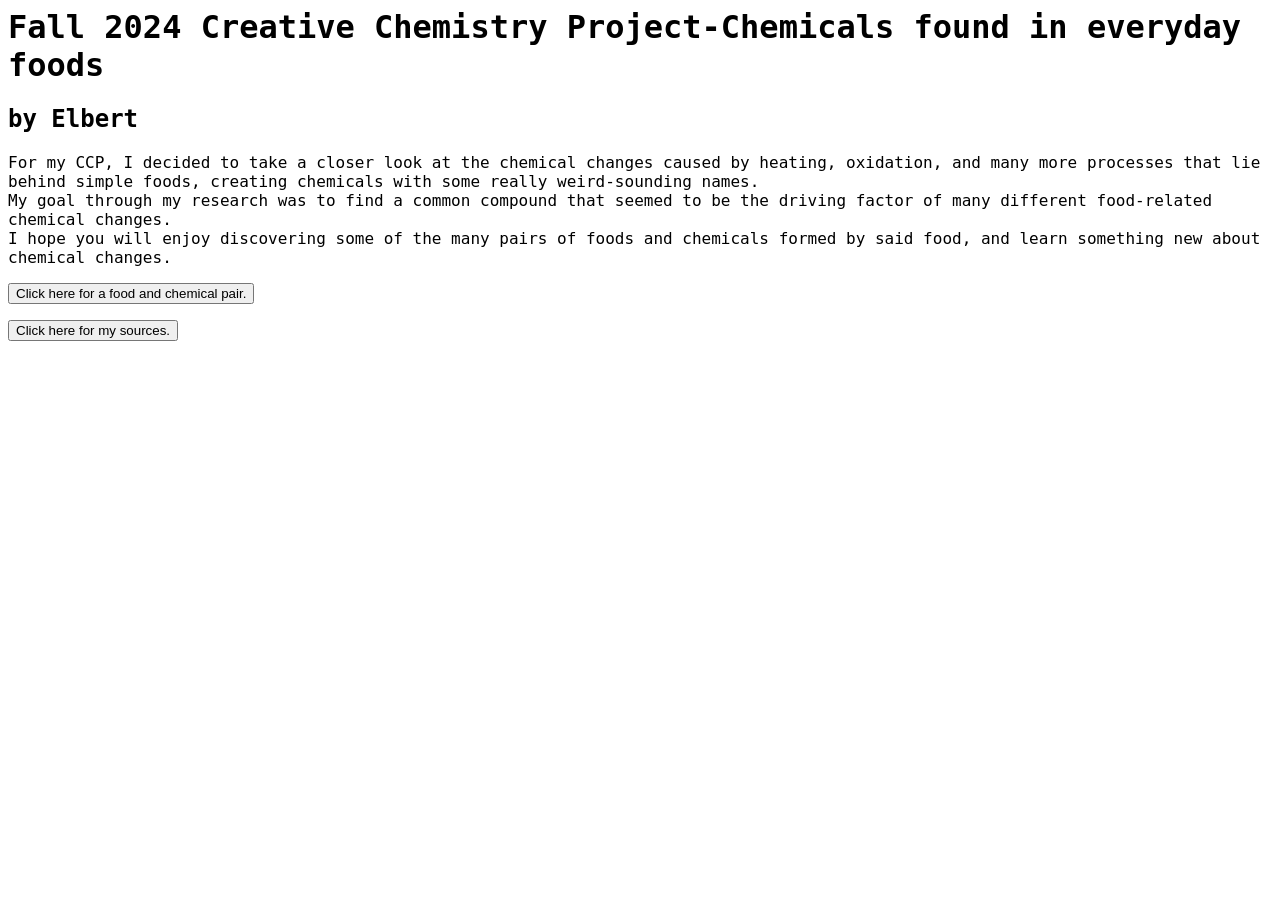
<file: index.html>
<style>
h1 {font-family: "Lucida Console", monospace;}
h2 {font-family: "Lucida Console", monospace;}  
body {font-family: "Lucida Console", monospace;}
p {font-family: "Lucida Console", monospace;}
</style>

<h1>Fall 2024 Creative Chemistry Project-Chemicals found in everyday foods</h1>
<h2>by Elbert</h2>
<body>For my CCP, I decided to take a closer look at the chemical changes caused by heating, oxidation, and many more processes that lie behind simple foods, creating chemicals with some really weird-sounding names. <br>
My goal through my research was to find a common compound that seemed to be the driving factor of many different food-related chemical changes. <br>
I hope you will enjoy discovering some of the many pairs of foods and chemicals formed by said food, and learn something new about chemical changes. </body>
<form method="post">
<p><input type="button" name="B1" value="Click here for a food and chemical pair." onclick="window.location='https://elbpark.github.io/ccp-fall/pages/1'"></p> </form>
<p><input type="button" name="B1" value="Click here for my sources." onclick="window.location='https://elbpark.github.io/ccp-fall/sources'"></p> </form>
</file>
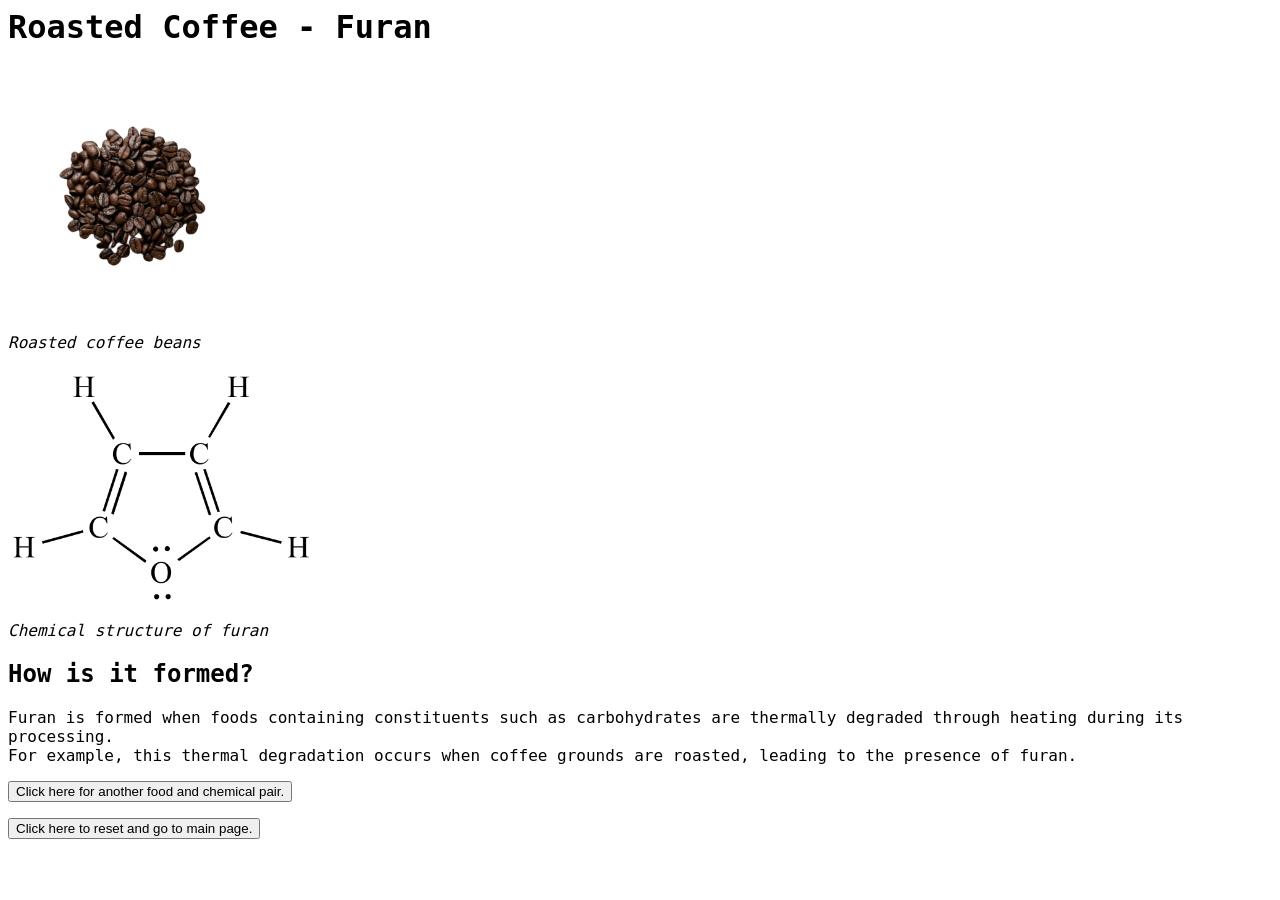
<file: pages/1.html>
<style>
h1 {font-family: "Lucida Console", monospace;}
h2 {font-family: "Lucida Console", monospace;}  
body {font-family: "Lucida Console", monospace;}
p {font-family: "Lucida Console", monospace;}
</style>


<h1>Roasted Coffee - Furan</h1>
<img src="roastedcoffeebeansdiagram.png" width="250">
<p><i>Roasted coffee beans</i></p>
<img src="furandiagram.png" width="307">
<p><i>Chemical structure of furan</i></p>
<h2>How is it formed?</h2>
<body>Furan is formed when foods containing constituents such as carbohydrates are thermally degraded through heating during its processing. <br>
For example, this thermal degradation occurs when coffee grounds are roasted, leading to the presence of furan.</body>
<form method="post">
<p><input type="button" name="B1" value="Click here for another food and chemical pair." onclick="window.location='https://elbpark.github.io/ccp-fall/pages/2'"></p> </form>
<p><input type="button" name="B1" value="Click here to reset and go to main page." onclick="window.location='https://elbpark.github.io/ccp-fall/'"></p> </form>
</file>
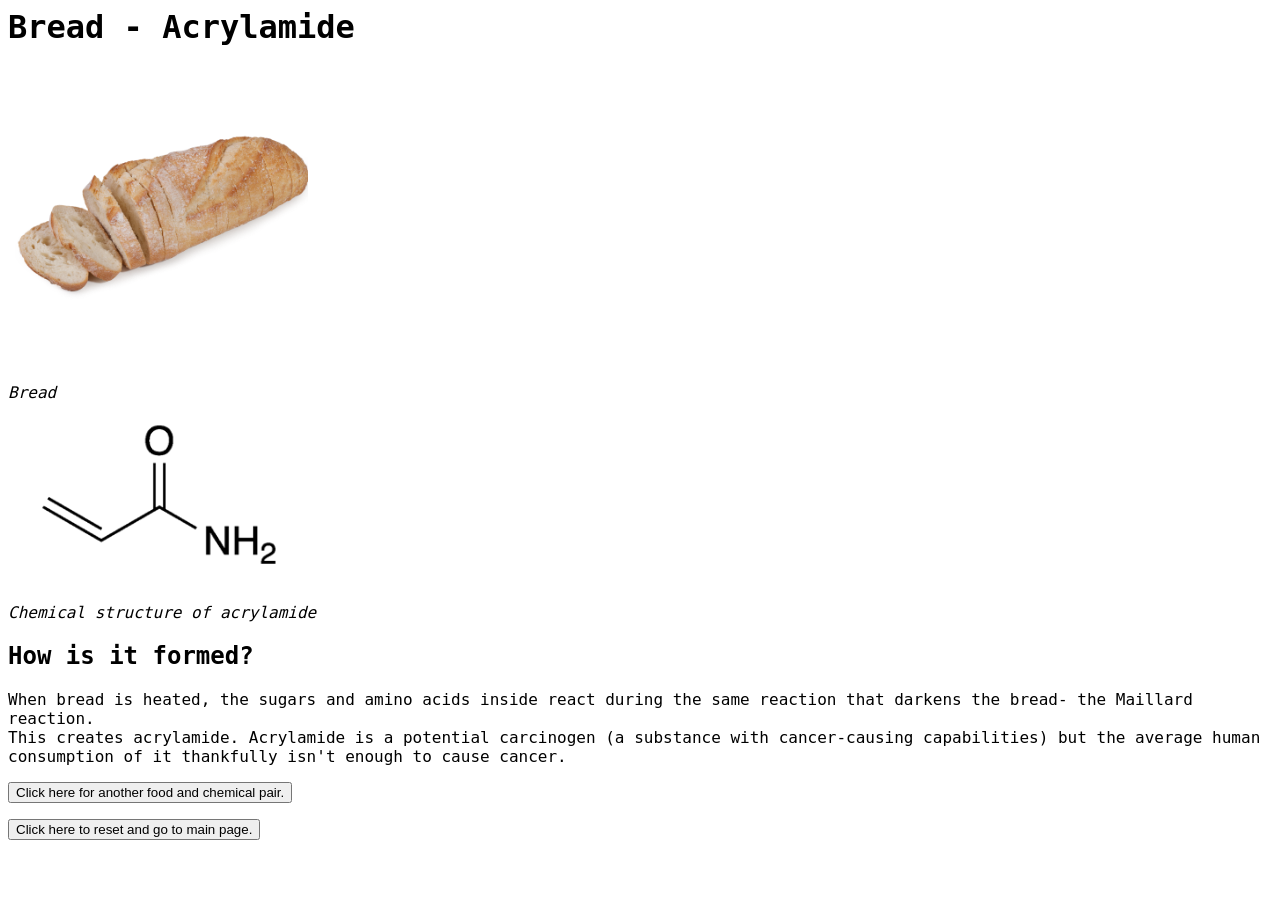
<file: pages/2.html>
<style>
h1 {font-family: "Lucida Console", monospace;}
h2 {font-family: "Lucida Console", monospace;}  
body {font-family: "Lucida Console", monospace;}
p {font-family: "Lucida Console", monospace;}
</style>

<h1>Bread - Acrylamide</h1>
<img src="breaddiagram.png" width = "300">
<p><i>Bread</i></p>
<img src="acrylamidediagram.png" width="300">
<p><i>Chemical structure of acrylamide</i></p>
<h2>How is it formed?</h2>
<body>When bread is heated, the sugars and amino acids inside react during the same reaction that darkens the bread- the Maillard reaction. <br>
This creates acrylamide. Acrylamide is a potential carcinogen (a substance with cancer-causing capabilities) but the average human consumption of it thankfully isn't enough to cause cancer.</body>
<form method="post">
<p><input type="button" name="B1" value="Click here for another food and chemical pair." onclick="window.location='https://elbpark.github.io/ccp-fall/pages/3'"></p> </form>
<p><input type="button" name="B1" value="Click here to reset and go to main page." onclick="window.location='https://elbpark.github.io/ccp-fall/'"></p> </form>
</file>
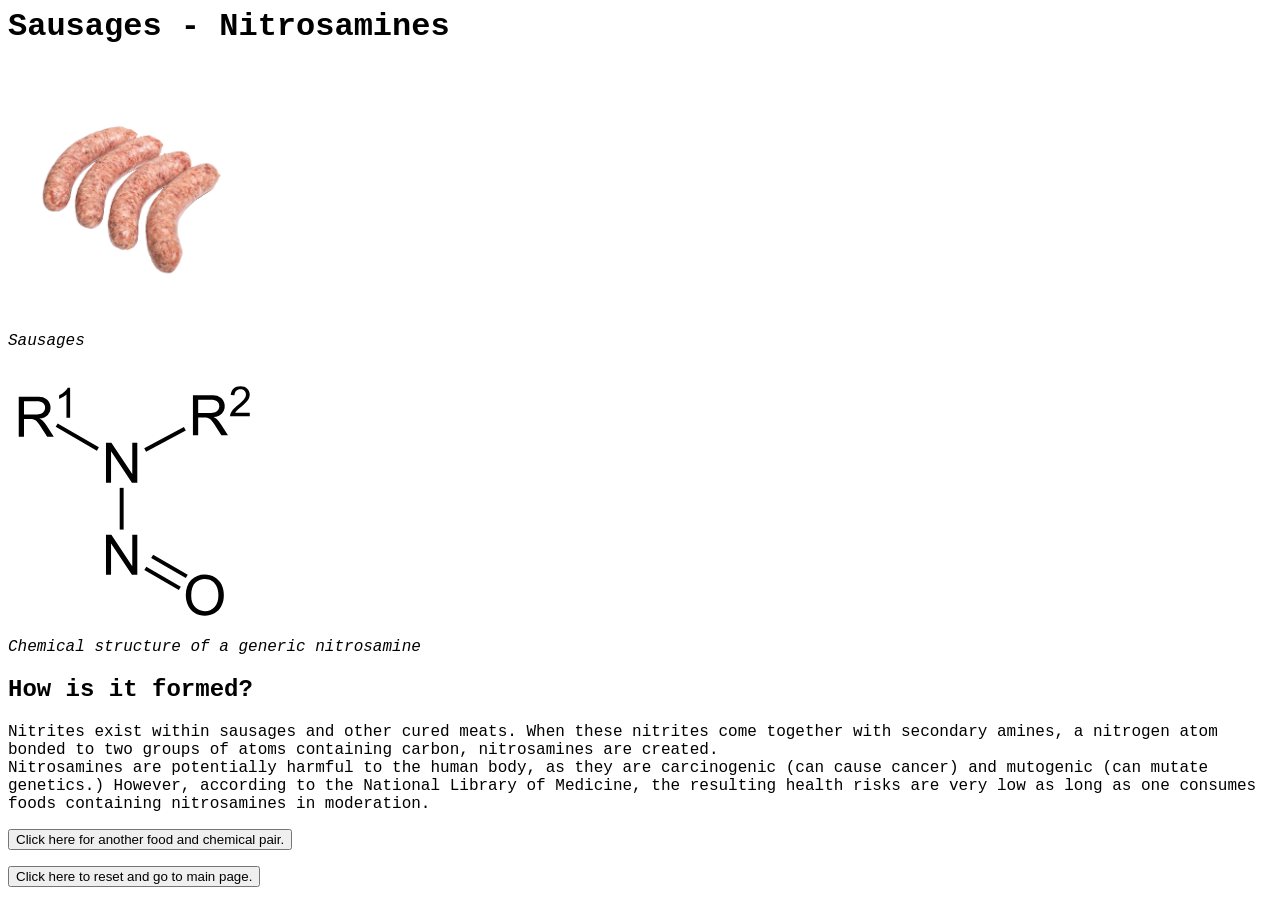
<file: pages/3.html>
<style>
h1 {font-family: "Lucida Console", monospace;}
h2 {font-family: "Lucida Console", monospace;}  
body {font-family: "Lucida Console", monospace;}
p {font-family: "Lucida Console", monospace;}
</style>


<h1>Sausages - Nitrosamines</h1>
<img src="sausagediagram.png" width = "250">
<p><i>Sausages</i></p>
<img src="nitrosaminediagram.svg" width="250">
<p><i>Chemical structure of a generic nitrosamine</i></p>
<h2>How is it formed?</h2>
<body>Nitrites exist within sausages and other cured meats. When these nitrites come together with secondary amines, a nitrogen atom bonded to two groups of atoms containing carbon, nitrosamines are created.<br>
Nitrosamines are potentially harmful to the human body, as they are carcinogenic (can cause cancer) and mutogenic (can mutate genetics.) However, according to the National Library of Medicine, the resulting health risks are very low as long as one consumes foods containing nitrosamines in moderation. </body>
<form method="post">
<p><input type="button" name="B1" value="Click here for another food and chemical pair." onclick="window.location='https://elbpark.github.io/ccp-fall/pages/4'"></p> </form>
<p><input type="button" name="B1" value="Click here to reset and go to main page." onclick="window.location='https://elbpark.github.io/ccp-fall/'"></p> </form>
</file>
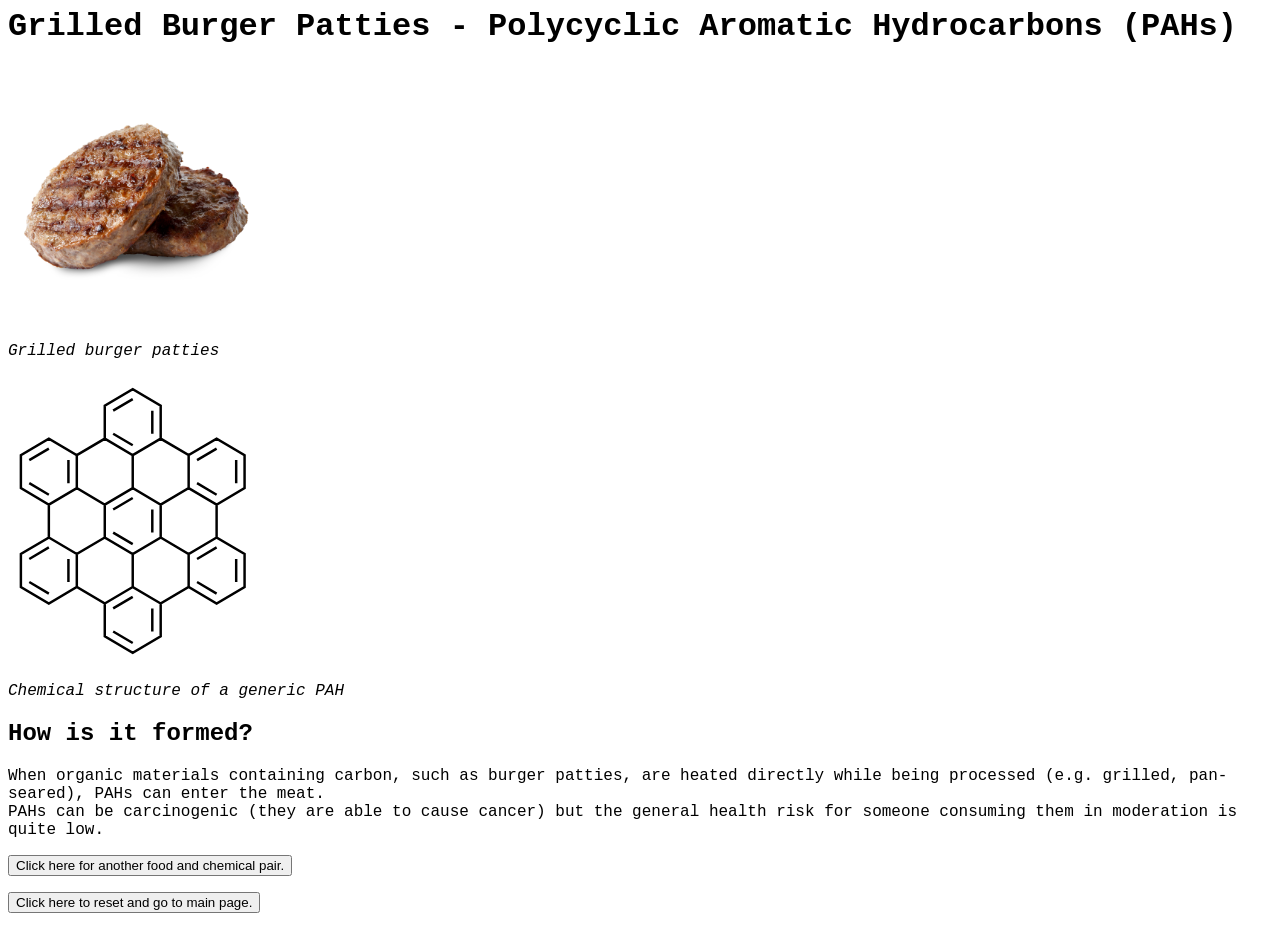
<file: pages/4.html>
<style>
h1 {font-family: "Lucida Console", monospace;}
h2 {font-family: "Lucida Console", monospace;}  
body {font-family: "Lucida Console", monospace;}
p {font-family: "Lucida Console", monospace;}
</style>

<h1>Grilled Burger Patties - Polycyclic Aromatic Hydrocarbons (PAHs)</h1>
<img src="pattydiagram.png" width = "260">
<p><i>Grilled burger patties</i></p>
<img src="PAHdiagram.svg" width="250">
<p><i>Chemical structure of a generic PAH</i></p>
<h2>How is it formed?</h2>
<body>When organic materials containing carbon, such as burger patties, are heated directly while being processed (e.g. grilled, pan-seared), PAHs can enter the meat.<br>
PAHs can be carcinogenic (they are able to cause cancer) but the general health risk for someone consuming them in moderation is quite low.</body>
<form method="post">
<p><input type="button" name="B1" value="Click here for another food and chemical pair." onclick="window.location='https://elbpark.github.io/ccp-fall/pages/5'"></p> </form>
<p><input type="button" name="B1" value="Click here to reset and go to main page." onclick="window.location='https://elbpark.github.io/ccp-fall/'"></p> </form>
</file>
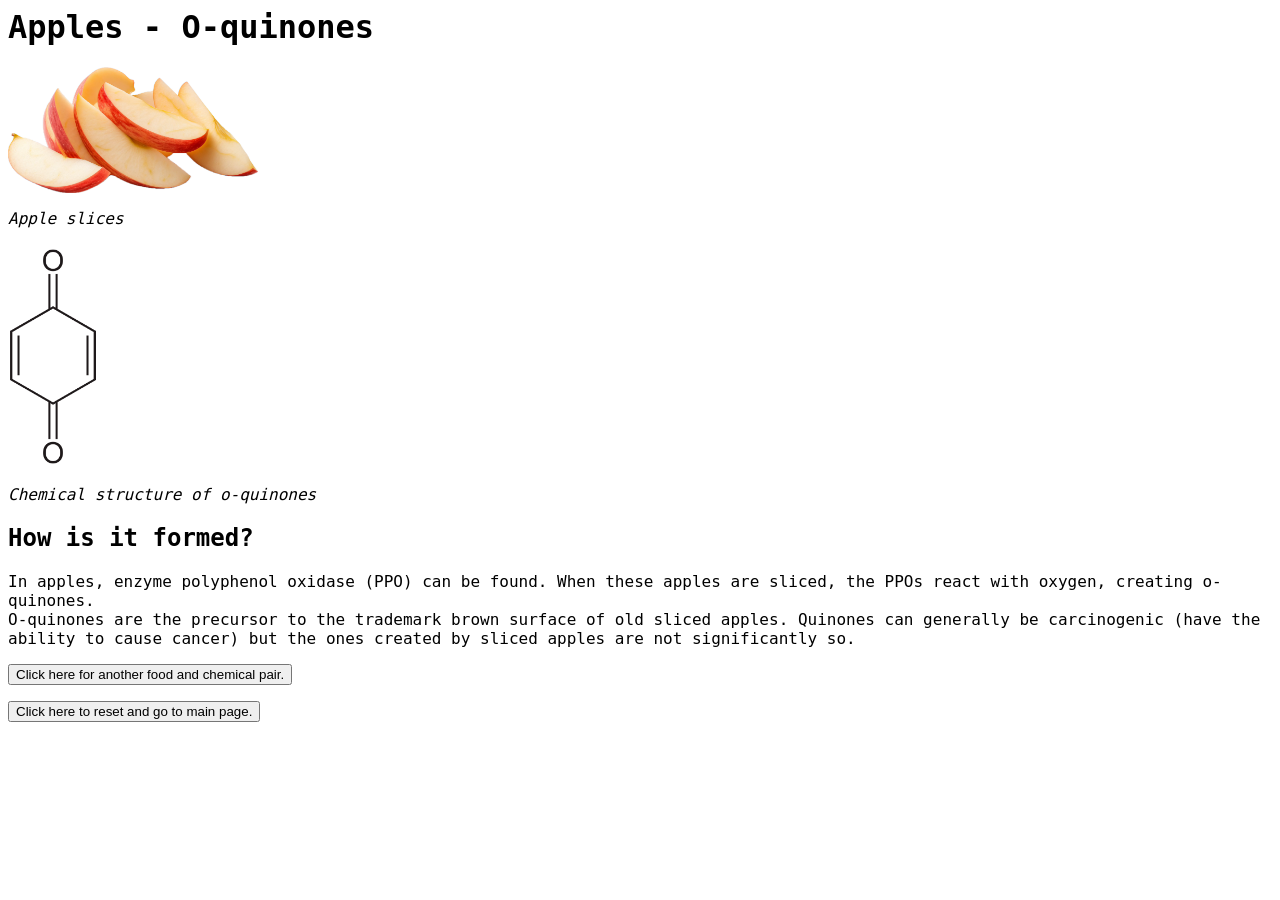
<file: pages/5.html>
<style>
h1 {font-family: "Lucida Console", monospace;}
h2 {font-family: "Lucida Console", monospace;}  
body {font-family: "Lucida Console", monospace;}
p {font-family: "Lucida Console", monospace;}
</style>

<h1>Apples - O-quinones</h1>
<img src="applediagram.png" width = "250">
<p><i>Apple slices</i></p>
<img src="quinonediagram.png" width="90">
<p><i>Chemical structure of o-quinones</i></p>
<h2>How is it formed?</h2>
<body>In apples, enzyme polyphenol oxidase (PPO) can be found. When these apples are sliced, the PPOs react with oxygen, creating o-quinones.<br>
O-quinones are the precursor to the trademark brown surface of old sliced apples. Quinones can generally be carcinogenic (have the ability to cause cancer) but the ones created by sliced apples are not significantly so.</body>
<form method="post">
<p><input type="button" name="B1" value="Click here for another food and chemical pair." onclick="window.location='https://elbpark.github.io/ccp-fall/pages/1'"></p> </form>
<p><input type="button" name="B1" value="Click here to reset and go to main page." onclick="window.location='https://elbpark.github.io/ccp-fall/'"></p> </form>
</file>
